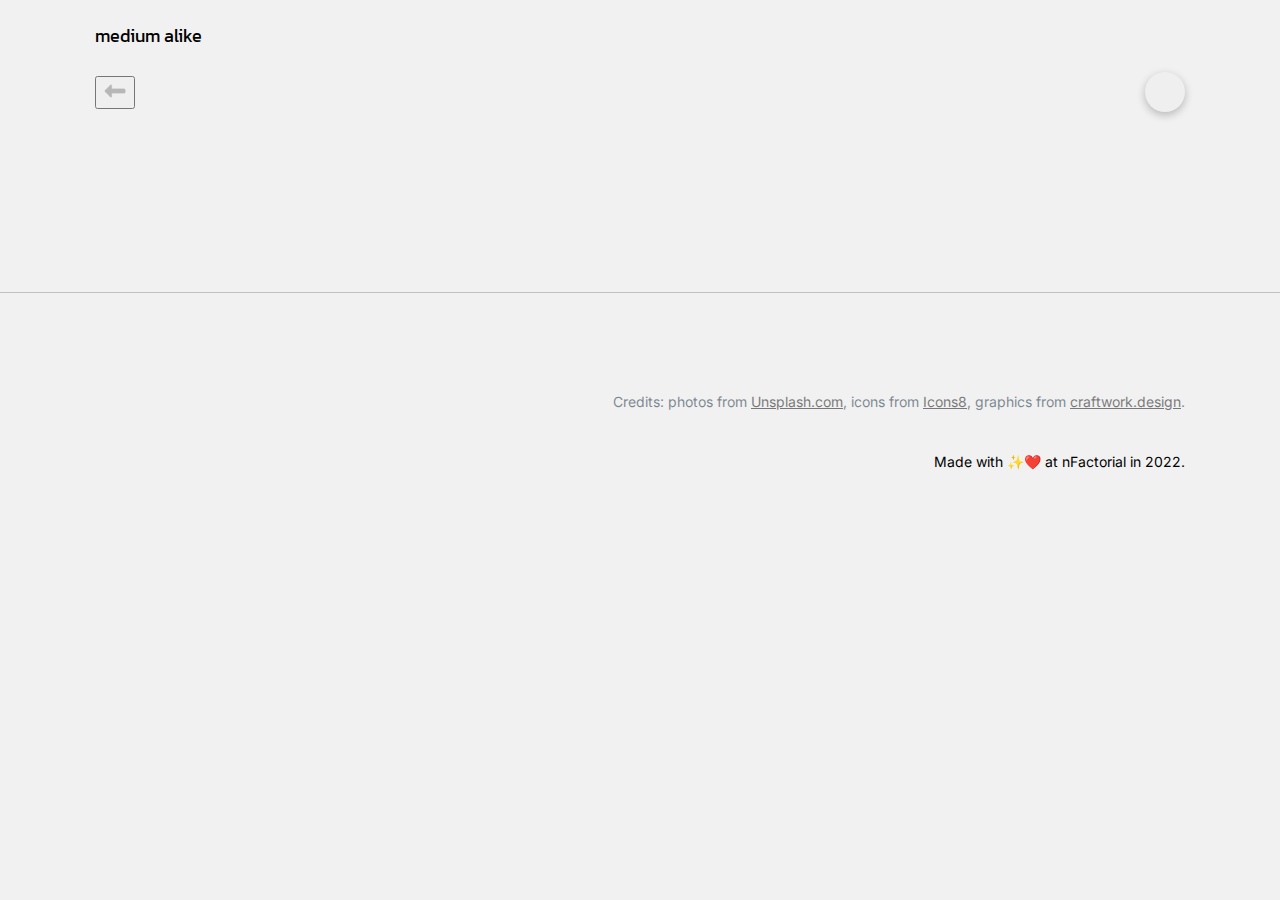
<file: public/about.html>
<!DOCTYPE html>
<html lang="en">

<head>
    <meta charset="UTF-8">
    <meta name="viewport" content="width=device-width, initial-scale=1.0">
    <title>Document</title>
    <link rel="preconnect" href="https://fonts.googleapis.com">
    <link rel="preconnect" href="https://fonts.gstatic.com" crossorigin>
    <link href="https://fonts.googleapis.com/css2?family=Kanit:wght@400;500;700&display=swap" rel="stylesheet">
    <link href="https://fonts.googleapis.com/css2?family=Inter:wght@400;500;700&display=swap" rel="stylesheet">

    <link rel='stylesheet'
        href='https://cdn-uicons.flaticon.com/2.1.0/uicons-regular-straight/css/uicons-regular-straight.css'>
    <link rel='stylesheet'
        href='https://cdn-uicons.flaticon.com/2.1.0/uicons-solid-straight/css/uicons-solid-straight.css'>
    <link rel="stylesheet" href="style.css">
    <link rel="stylesheet" href="media.css">
</head>

<body>
    <header class="header">
        <div class="container">
            <div class="header__top">
                <a href="#" class="logo">Medium Alike</a>
            </div>
            <div class="header__bottom">
                <button id="back" class="back-to__main">
                    <img src="img/Left.png" alt="">
                </button>
                <button id="articleContentBtn" class="article__content-btn">
                    <i class="fi fi-ss-heart "></i>
                    <i class="fi fi-rs-heart "></i>
                </button>

            </div>
        </div>
    </header>
    <section class="article">
        <div class="container">
            <div id="articleContent" class="article__content">
            </div>

        </div>
    </section>

    <footer class="footer">
        <div class="container">
            <div class="footer__inner">
                <div class="footer__links">
                    Credits: photos from <a href="https://unsplash.com/@surface">Unsplash.com</a>, icons from <a
                        href="https://icons8.com/">Icons8</a>, graphics from <a
                        href="https://craftwork.design/checkout/purchase-confirmation/?payment_key=a3ba0d28aa30dfd691cd535acb1f4228">craftwork.design</a>.
                </div>
                <div class="footer__from">Made with ✨❤️ at nFactorial in 2022.</div>
            </div>

        </div>
    </footer>
    <script src="about.js"></script>

</body>

</html>
</file>
<file: public/style.css>
*,
*::after,
*::before {
    box-sizing: border-box;
}

p,
h1,
h2,
h3,
h4,
h5,
h6 {
    padding: 0;
    margin: 0;
}

a {
    text-decoration: none;
    color: #000;
}

ul,
li {
    list-style: none;
}

body {
    font-family: 'Kanit', sans-serif;
    font-weight: 400;
    margin: 0;
    background: #F1F1F1;
    padding: 0;
}

.header {
    margin-bottom: 50px;
}

.container {
    max-width: 1120px;
    margin: 0 auto;
    padding: 0 15px;
}

.header__top {
    padding: 24px 0;
}

.logo {
    text-decoration: none;
    color: #000;
    text-transform: lowercase;
    font-size: 18px;
    line-height: 22px;
}
.header__bottom{
    display: flex;
    align-items: center;
    justify-content: space-between;
}
.header__bottom-title {
    padding: 30px 0;
    font-size: 48px;
    font-weight: 500;
}

.category {
    height: 60px;
    padding: 0;
    display: flex;
    align-items: center;
}

.category__item+.category__item {
    margin-left: 20px;
}

.category__button {
    background-color: transparent;
    border: none;
    font-family: 'Kanit', sans-serif;
    font-size: 22px;
    line-height: 24px;
    color: #757575;
}

.category__button:hover {
    border-bottom: 2px solid #757575;
}

.category__button-active {
    color: #000;
    border-bottom: 2px solid #000;
}

.category__button-active:hover {
    border-bottom: 2px solid #000;
}

.content__item {
    position: relative;
    cursor: pointer;
    display: flex;
    padding-top: 20px;
    align-items: center;
    padding-bottom: 36px;
    justify-content: space-between;
    border-bottom: 1px solid #00000033;
}

.author__photo {
    max-width: 24px;
    max-height: 24px;
    border-radius: 50%;
    overflow: hidden;
}

.author__photo img {
    width: 100%;
    height: 100%;
}

.content__item-img {
    max-width: 265px;
    max-height: 265px;
}

.content__item-img img {
    width: 100%;
    height: auto;
}

.content__item-info {
    max-width: 693px;
}

.navbar-collapse {
    justify-content: right;
}
.navbar {
    width:100%;
}
.bg-body-tertiary {
    background-color: transparent !important;
}
.container-fluid {
    padding-right: 0; 
    padding-left: 0;
}
.content__item-author {
    display: flex;
    align-items: center;
    margin-bottom: 50px;
}

.author__name {
    margin-left: 10px;
    font-size: 14px;
    line-height: 18px;
    margin-right: 20px;
}

.author__name span {
    opacity: 0.5;
}

.data__content {
    font-size: 14px;
    line-height: 18px;
    opacity: 0.5;
}

.content__item-title {
    font-weight: 700;
    font-size: 28px;
    margin-bottom: 24px;
    line-height: 34px;
}

.content__item-describtion {
    font-weight: 400;
    font-family: 'Inter', sans-serif;
    font-size: 16px;
    line-height: 22px;
    margin-bottom: 70px;
}

.info__content {
    display: flex;
    align-items: center;
}

.teg {
    margin: 0 0 0 60px;
    
    font-family: 'Inter', sans-serif;
    font-weight: 500;
    color: #081E34;
    padding: 6px 16px;
    background: #081E341F;
    border-radius: 100px;
    border: none;
}

.footer {
    padding-top: 100px;
    padding-bottom: 50px;
}

.footer__links {
    text-align: right;
    color: #081E34;
    opacity: 0.5;
    font-family: 'Inter', sans-serif;
    font-size: 14px;
    line-height: 18px;
    margin-bottom: 42px;
}

.footer__links a {
    text-decoration: underline;
}

.footer__from {
    font-family: 'Inter', sans-serif;

    font-size: 14px;
    line-height: 18px;
    text-align: right;
}

.article {
    border-bottom: 1px solid #00000033;
    padding-bottom: 130px;
}

.article__author {
    margin-bottom: 70px;
    display: flex;
    justify-content: space-between;
}

.article__author-left {
    display: flex;
    align-items: center;
}

.author__inner {
    margin-left: 16px;
}

.author__img {
    width: 64px;
    height: 64px;
    border-radius: 50%;
    overflow: hidden;
}

.author__inner-name {
    font-size: 18px;
    line-height: 22px;
    font-family: 'Inter', sans-serif;
    font-weight: 500;
}

.upload__inner-date {
    margin-top: 12px;
    font-size: 14px;
    line-height: 18px;
    opacity: 0.5;
    font-family: 'Inter', sans-serif;
    font-weight: 500;
}

.article__title {
    font-size: 34px;
    line-height: 38px;
    font-family: 'Inter', sans-serif;
    font-weight: 700;
    margin-bottom: 24px;
}

.article__description {
    font-size: 24px;
    line-height: 36px;
    font-weight: 400;
    font-family: 'Inter', sans-serif;

    margin-bottom: 70px;
}

.article__img {
    max-width: 100%;
    margin-bottom: 70px;
}

.article__name {
    font-size: 24px;
    line-height: 28px;
    font-family: 'Inter', sans-serif;
    font-weight: 700;
    margin-bottom: 24px;
}

.article__text {
    font-weight: 400;
    font-size: 24px;
    line-height: 36px;
    font-family: 'Inter', sans-serif;

}

.favorite {
    border: none;
    height: 40px;
    width: 40px;
    display: flex;
    align-items: center;
    justify-content: center;
    box-shadow: rgba(0, 0, 0, 0.24) 0px 3px 8px;
    border-radius: 50%;
    cursor: pointer;
    position: absolute;
    bottom: 30px;
    left: 0;
}
.fi-rs-heart{
    font-size: 18px;
    line-height: 18px;
}
.fi-ss-heart{
    font-size: 18px;
    line-height: 18px;
}
.category__button.toFavorite{
    position: relative;
    border: none;
    padding: 15px 50px 15px 20px;
    background-color: #fff;
    display: flex;
    align-items: center;
    border-radius: 50px;
    color: #081E34;
}
.toFavoriteCategory{
    right: 20px;
    top: 17px;
    position: absolute;
}
.category__button .fi-ss-heart.toFavoriteCategory{
    display: none;
}
.category__button-active.category__button.toFavorite .fi-ss-heart.toFavoriteCategory{
    display: block;
}
.article__content{
    position: relative;
}
.article__content-btn{
    width: 40px;
    height: 40px; 
    padding: 0;
    margin: 0;  
    display: flex;
    box-shadow: rgba(0, 0, 0, 0.24) 0px 3px 8px;
    border: none;
    border-radius: 50%;
    justify-content: center;
    align-items: center;
    z-index: 3;
    cursor: pointer;
}
.article__content-btn .fi-ss-heart {
    display: none;
}
.article__btn--active.article__content-btn .fi-rs-heart{
    display: none;
}
.article__btn--active.article__content-btn .fi-ss-heart{
    display: block; 
}
</file>
<file: public/media.css>
@media(max-width:1020px){
    .content__item-info{
        padding-right:40px;
    }
}
@media(max-width:995px){
    .category{
        height:100%;
    }
    .category__item{
        width:100%;
        
    }
    .category__button{
        padding-top:10px;
        width:100%;
        border-bottom: 1px solid #757575;
    }
    .category__item+.category__item {
        margin-left: 0px;
    }
    .category__button.toFavorite{
        margin-top:10px;
        padding-right:0;
        padding-ledt:0;
        justify-content:center;
    }
}
@media(max-width: 890px){
    .content__item {
        display: block;
    }
    .content__item-describtion {
        margin-bottom: 30px;
    }
    .info__content  {
        bottom:30px;
        position:absolute;
    }
    .content__item-img {
        margin-bottom: 60px;
    }
    .content__item-img {
        max-width: 100%;
        max-height: fit-content;
    }
    .content__item-info {
        max-width: 100%;
        padding-right:0;
    }
    .footer {
        padding-top: 50px;
        padding-bottom: 30px;
    }
    .article__author {
        margin-bottom: 30px;
    }
    .article__title {
        font-size: 28px;
        line-height: 34px;
    }
    .article__description {
        font-size: 20px;
        line-height: 28px;
        font-weight: 400;
        font-family: 'Inter', sans-serif;
        margin-bottom: 40px;
    }
    .article__img {
        max-width: 100%;
        margin-bottom: 50px;
    }
    .article__name {
        font-size: 20px;
        line-height: 24px;
        font-family: 'Inter', sans-serif;
        font-weight: 700;
        margin-bottom: 20px;
    }
    .article__text {
        font-weight: 400;
        font-size: 20px;
        line-height: 28px;
    }
    .article {
        border-bottom: 1px solid #00000033;
        padding-bottom: 70px;
    }

}
@media(max-width: 500px){
    .header {
        margin-bottom: 0;
    }
    .content__item-title {
        font-size: 20px;
        line-height: 28px;
    }
    .content__item-describtion {
        font-size: 14px;
        line-height: 18px;
    }
    .content__item-author {
        margin-bottom: 16px;
    }
    .author__name,.data__content {
        font-size: 12px;
        line-height: 14px;
    }
    .footer__links {
        text-align: left;
        color: #081E34;
        opacity: 0.5;
        font-family: 'Inter', sans-serif;
        font-size: 12px;
        line-height: 14px;
        margin-bottom: 30px;
    }
    .footer__from {
        font-size: 12px;
        line-height: 14px;
    }
    .article{
        margin-top:30px;
    }
    .article__title {
        font-size: 24px;
        line-height: 28px;
    }
    .author__img {
        width: 40px;
        height: 40px;
    }
    .author__inner-name {
        font-size: 16px;
        line-height: 18px;
    }
    .upload__inner-date {
        margin-top: 6px;
        font-size: 12px;
        line-height: 16px;
    }
    .article__description {
        font-size: 18px;
        line-height: 24px;
        font-weight: 400;
        font-family: 'Inter', sans-serif;
        margin-bottom: 30px;
    }
    .article__img {
        margin-bottom: 30px;
    }
    .article__text {
        font-weight: 400;
        font-size: 16px;
        line-height: 24px;
    }
    .article {
        border-bottom: 1px solid #00000033;
        padding-bottom: 50px;
    }
}
</file>
